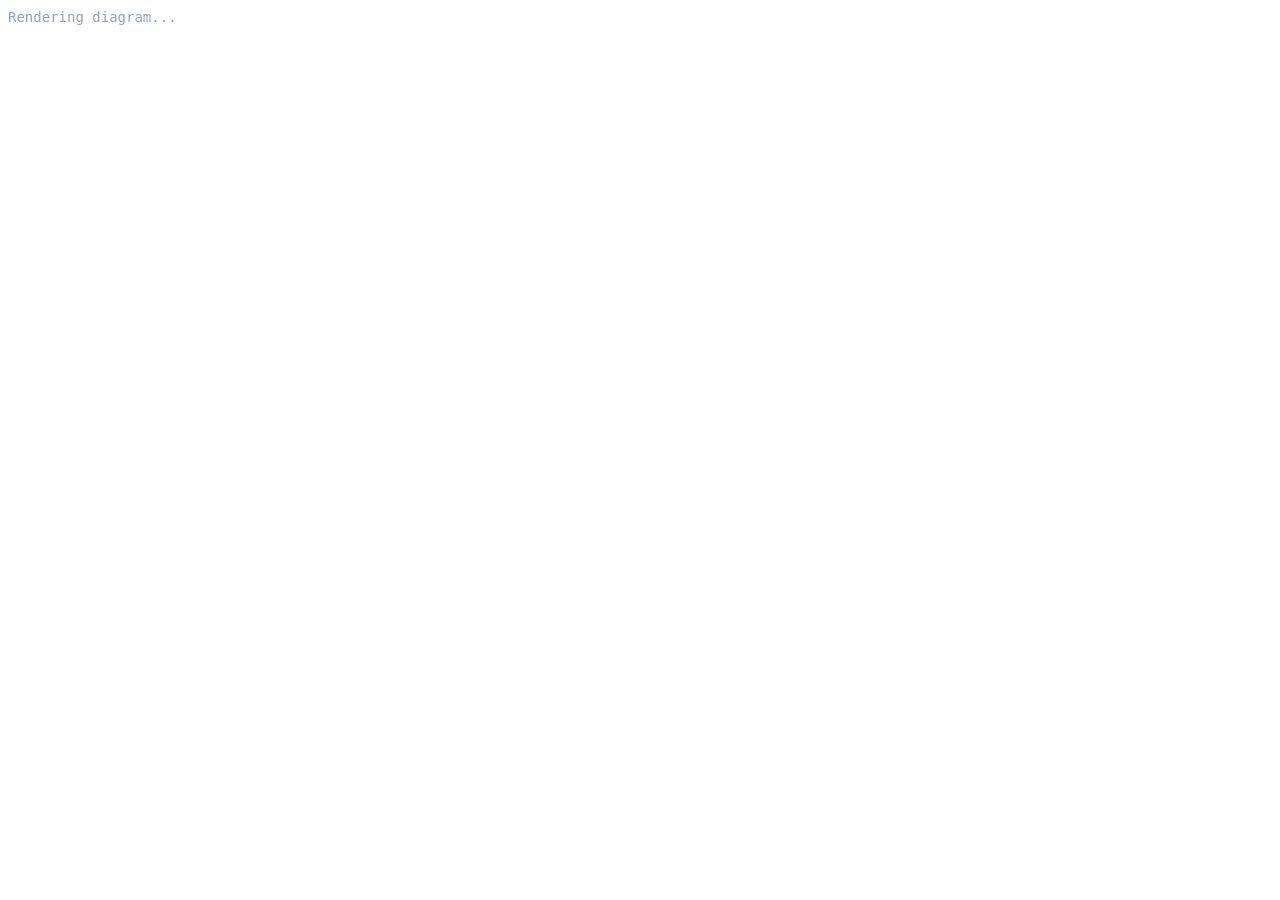
<file: core/render/src/main/assets/renderer/tikz.html>
<!doctype html>
<html lang="en">
<head>
    <meta charset="utf-8">
    <meta name="viewport" content="width=device-width, initial-scale=1, viewport-fit=cover">
    <title>Facts Wallpaper Offline TikZ Renderer</title>
    <link rel="stylesheet" href="tikz/fonts.css">
    <style>
        html, body {
            margin: 0;
            padding: 0;
            width: 100%;
            min-height: 100%;
            background: transparent;
            overflow: hidden;
        }
        #stage {
            display: inline-block;
            box-sizing: border-box;
            max-width: 100%;
            padding: 8px;
            color: #E2E8F0;
        }
        #stage svg {
            display: block;
            max-width: 100%;
            height: auto;
        }
        #tikz-status {
            font: 14px monospace;
            color: #94a3b8;
        }
    </style>
</head>
<body>
<div id="stage"><span id="tikz-status">Rendering diagram...</span></div>
<script>
    (function () {
        var params = new URLSearchParams(window.location.search);
        var source = params.get("src") || "";
        window.__tikzSource = source;
        var script = document.createElement("script");
        script.type = "text/tikz";
        script.textContent = source;
        script.style.display = "none";
        document.getElementById("stage").appendChild(script);
    })();
</script>
<script src="tikz/tikzjax.js"></script>
<script>
    (function () {
        "use strict";
        var stage = document.getElementById("stage");
        var finished = false;

        function post(payload) {
            try {
                if (window.AndroidRenderBridge && typeof window.AndroidRenderBridge.postResult === "function") {
                    window.AndroidRenderBridge.postResult(JSON.stringify(payload));
                }
            } catch (ignore) {
                // Host may have timed out; nothing else to do.
            }
        }

        function mountFallbackSvg(source) {
            var ns = "http://www.w3.org/2000/svg";
            var svg = document.createElementNS(ns, "svg");
            svg.setAttribute("viewBox", "0 0 560 220");
            svg.setAttribute("width", "560");

            var rect = document.createElementNS(ns, "rect");
            rect.setAttribute("x", "8");
            rect.setAttribute("y", "8");
            rect.setAttribute("width", "544");
            rect.setAttribute("height", "204");
            rect.setAttribute("rx", "14");
            rect.setAttribute("fill", "none");
            rect.setAttribute("stroke", "#76D1FF");
            rect.setAttribute("stroke-width", "2");
            svg.appendChild(rect);

            var lines = String(source || "").split(/\r?\n|;/).map(function (s) { return s.trim(); }).filter(Boolean).slice(0, 6);
            lines.forEach(function (line, idx) {
                var text = document.createElementNS(ns, "text");
                text.setAttribute("x", "28");
                text.setAttribute("y", String(46 + idx * 28));
                text.setAttribute("fill", "#E2E8F0");
                text.setAttribute("font-family", "monospace");
                text.setAttribute("font-size", "14");
                text.textContent = line.slice(0, 64);
                svg.appendChild(text);
            });
            var status = document.getElementById("tikz-status");
            if (status) status.remove();
            stage.appendChild(svg);
        }

        function complete() {
            if (finished) return;
            var svg = stage.querySelector("svg") || document.querySelector("svg");
            if (!svg) return;
            finished = true;
            if (svg.parentNode !== stage) {
                var status = document.getElementById("tikz-status");
                if (status) status.remove();
                stage.appendChild(svg);
            }
            svg.removeAttribute("height");
            svg.style.maxWidth = "100%";
            svg.style.height = "auto";
            requestAnimationFrame(function () {
                requestAnimationFrame(function () {
                    var rect = stage.getBoundingClientRect();
                    post({
                        ok: true,
                        width: Math.max(1, Math.ceil(rect.width)),
                        height: Math.max(1, Math.ceil(rect.height))
                    });
                });
            });
        }

        function fallbackOrFail(message) {
            if (finished) return;
            if (window.__tikzSource && String(window.__tikzSource).trim().length > 0) {
                mountFallbackSvg(window.__tikzSource);
                complete();
                return;
            }
            finished = true;
            post({ ok: false, width: 0, height: 0, error: message });
        }

        window.addEventListener("load", function () {
            var attempts = 0;
            var timer = setInterval(function () {
                attempts += 1;
                if (finished) {
                    clearInterval(timer);
                    return;
                }
                if (stage.querySelector("svg") || document.querySelector("svg")) {
                    clearInterval(timer);
                    complete();
                } else if (attempts > 120) {
                    clearInterval(timer);
                    fallbackOrFail("TikZ compilation timed out");
                }
            }, 50);
        });
        window.addEventListener("error", function (event) {
            fallbackOrFail(event && event.message ? event.message : "TikZ rendering failed");
        });
    })();
</script>
</body>
</html>
</file>
<file: core/render/src/main/assets/renderer/tikz/fonts.css>
/* Offline font mapping for TikZJax SVG text. The BaKoMa TTFs are not redistributed; system fonts with broad math coverage are used instead. */
@font-face { font-family: cmb10; src: local('Times New Roman'); }
@font-face { font-family: cmbsy10; src: local('Cambria Math'); }
@font-face { font-family: cmbsy6; src: local('Cambria Math'); }
@font-face { font-family: cmbsy7; src: local('Cambria Math'); }
@font-face { font-family: cmbsy8; src: local('Cambria Math'); }
@font-face { font-family: cmbsy9; src: local('Cambria Math'); }
@font-face { font-family: cmbx10; src: local('Times New Roman'); }
@font-face { font-family: cmbx12; src: local('Times New Roman'); }
@font-face { font-family: cmbx5; src: local('Times New Roman'); }
@font-face { font-family: cmbx6; src: local('Times New Roman'); }
@font-face { font-family: cmbx7; src: local('Times New Roman'); }
@font-face { font-family: cmbx8; src: local('Times New Roman'); }
@font-face { font-family: cmbx9; src: local('Times New Roman'); }
@font-face { font-family: cmbxsl10; src: local('Times New Roman'); }
@font-face { font-family: cmbxti10; src: local('Times New Roman'); }
@font-face { font-family: cmcsc10; src: local('Times New Roman'); }
@font-face { font-family: cmcsc8; src: local('Times New Roman'); }
@font-face { font-family: cmcsc9; src: local('Times New Roman'); }
@font-face { font-family: cmdunh10; src: local('Times New Roman'); }
@font-face { font-family: cmex10; src: local('Cambria Math'); }
@font-face { font-family: cmex7; src: local('Cambria Math'); }
@font-face { font-family: cmex8; src: local('Cambria Math'); }
@font-face { font-family: cmex9; src: local('Cambria Math'); }
@font-face { font-family: cmff10; src: local('Times New Roman'); }
@font-face { font-family: cmfi10; src: local('Times New Roman'); }
@font-face { font-family: cmfib8; src: local('Times New Roman'); }
@font-face { font-family: cminch; src: local('Times New Roman'); }
@font-face { font-family: cmitt10; src: local('Times New Roman'); }
@font-face { font-family: cmmi10; src: local('Cambria Math'); }
@font-face { font-family: cmmi12; src: local('Cambria Math'); }
@font-face { font-family: cmmi5; src: local('Cambria Math'); }
@font-face { font-family: cmmi6; src: local('Cambria Math'); }
@font-face { font-family: cmmi7; src: local('Cambria Math'); }
@font-face { font-family: cmmi8; src: local('Cambria Math'); }
@font-face { font-family: cmmi9; src: local('Cambria Math'); }
@font-face { font-family: cmmib10; src: local('Cambria Math'); }
@font-face { font-family: cmmib6; src: local('Cambria Math'); }
@font-face { font-family: cmmib7; src: local('Cambria Math'); }
@font-face { font-family: cmmib8; src: local('Cambria Math'); }
@font-face { font-family: cmmib9; src: local('Cambria Math'); }
@font-face { font-family: cmr10; src: local('Times New Roman'); }
@font-face { font-family: cmr12; src: local('Times New Roman'); }
@font-face { font-family: cmr17; src: local('Times New Roman'); }
@font-face { font-family: cmr5; src: local('Times New Roman'); }
@font-face { font-family: cmr6; src: local('Times New Roman'); }
@font-face { font-family: cmr7; src: local('Times New Roman'); }
@font-face { font-family: cmr8; src: local('Times New Roman'); }
@font-face { font-family: cmr9; src: local('Times New Roman'); }
@font-face { font-family: cmsl10; src: local('Segoe UI'); }
@font-face { font-family: cmsl12; src: local('Segoe UI'); }
@font-face { font-family: cmsl8; src: local('Segoe UI'); }
@font-face { font-family: cmsl9; src: local('Segoe UI'); }
@font-face { font-family: cmsltt10; src: local('Consolas'); }
@font-face { font-family: cmss10; src: local('Segoe UI'); }
@font-face { font-family: cmss12; src: local('Segoe UI'); }
@font-face { font-family: cmss17; src: local('Segoe UI'); }
@font-face { font-family: cmss8; src: local('Segoe UI'); }
@font-face { font-family: cmss9; src: local('Segoe UI'); }
@font-face { font-family: cmssbx10; src: local('Segoe UI'); }
@font-face { font-family: cmssdc10; src: local('Segoe UI'); }
@font-face { font-family: cmssi10; src: local('Segoe UI'); }
@font-face { font-family: cmssi12; src: local('Segoe UI'); }
@font-face { font-family: cmssi17; src: local('Segoe UI'); }
@font-face { font-family: cmssi8; src: local('Segoe UI'); }
@font-face { font-family: cmssi9; src: local('Segoe UI'); }
@font-face { font-family: cmssq8; src: local('Segoe UI'); }
@font-face { font-family: cmssqi8; src: local('Segoe UI'); }
@font-face { font-family: cmsy10; src: local('Cambria Math'); }
@font-face { font-family: cmsy5; src: local('Cambria Math'); }
@font-face { font-family: cmsy6; src: local('Cambria Math'); }
@font-face { font-family: cmsy7; src: local('Cambria Math'); }
@font-face { font-family: cmsy8; src: local('Cambria Math'); }
@font-face { font-family: cmsy9; src: local('Cambria Math'); }
@font-face { font-family: cmtcsc10; src: local('Times New Roman'); }
@font-face { font-family: cmtex10; src: local('Times New Roman'); }
@font-face { font-family: cmtex8; src: local('Times New Roman'); }
@font-face { font-family: cmtex9; src: local('Times New Roman'); }
@font-face { font-family: cmti10; src: local('Times New Roman'); }
@font-face { font-family: cmti12; src: local('Times New Roman'); }
@font-face { font-family: cmti7; src: local('Times New Roman'); }
@font-face { font-family: cmti8; src: local('Times New Roman'); }
@font-face { font-family: cmti9; src: local('Times New Roman'); }
@font-face { font-family: cmtt10; src: local('Consolas'); }
@font-face { font-family: cmtt12; src: local('Consolas'); }
@font-face { font-family: cmtt8; src: local('Consolas'); }
@font-face { font-family: cmtt9; src: local('Consolas'); }
@font-face { font-family: cmu10; src: local('Times New Roman'); }
@font-face { font-family: cmvtt10; src: local('Consolas'); }
@font-face { font-family: euex10; src: local('Cambria Math'); }
@font-face { font-family: euex7; src: local('Cambria Math'); }
@font-face { font-family: euex8; src: local('Cambria Math'); }
@font-face { font-family: euex9; src: local('Cambria Math'); }
@font-face { font-family: eufb10; src: local('Times New Roman'); }
@font-face { font-family: eufb5; src: local('Times New Roman'); }
@font-face { font-family: eufb6; src: local('Times New Roman'); }
@font-face { font-family: eufb7; src: local('Times New Roman'); }
@font-face { font-family: eufb8; src: local('Times New Roman'); }
@font-face { font-family: eufb9; src: local('Times New Roman'); }
@font-face { font-family: eufm10; src: local('Cambria Math'); }
@font-face { font-family: eufm5; src: local('Cambria Math'); }
@font-face { font-family: eufm6; src: local('Cambria Math'); }
@font-face { font-family: eufm7; src: local('Cambria Math'); }
@font-face { font-family: eufm8; src: local('Cambria Math'); }
@font-face { font-family: eufm9; src: local('Cambria Math'); }
@font-face { font-family: eurb10; src: local('Times New Roman'); }
@font-face { font-family: eurb5; src: local('Times New Roman'); }
@font-face { font-family: eurb6; src: local('Times New Roman'); }
@font-face { font-family: eurb7; src: local('Times New Roman'); }
@font-face { font-family: eurb8; src: local('Times New Roman'); }
@font-face { font-family: eurb9; src: local('Times New Roman'); }
@font-face { font-family: eurm10; src: local('Times New Roman'); }
@font-face { font-family: eurm5; src: local('Times New Roman'); }
@font-face { font-family: eurm6; src: local('Times New Roman'); }
@font-face { font-family: eurm7; src: local('Times New Roman'); }
@font-face { font-family: eurm8; src: local('Times New Roman'); }
@font-face { font-family: eurm9; src: local('Times New Roman'); }
@font-face { font-family: eusb10; src: local('Times New Roman'); }
@font-face { font-family: eusb5; src: local('Times New Roman'); }
@font-face { font-family: eusb6; src: local('Times New Roman'); }
@font-face { font-family: eusb7; src: local('Times New Roman'); }
@font-face { font-family: eusb8; src: local('Times New Roman'); }
@font-face { font-family: eusb9; src: local('Times New Roman'); }
@font-face { font-family: eusm10; src: local('Cambria Math'); }
@font-face { font-family: eusm5; src: local('Cambria Math'); }
@font-face { font-family: eusm6; src: local('Cambria Math'); }
@font-face { font-family: eusm7; src: local('Cambria Math'); }
@font-face { font-family: eusm8; src: local('Cambria Math'); }
@font-face { font-family: eusm9; src: local('Cambria Math'); }
@font-face { font-family: msam10; src: local('Cambria Math'); }
@font-face { font-family: msam5; src: local('Cambria Math'); }
@font-face { font-family: msam6; src: local('Cambria Math'); }
@font-face { font-family: msam7; src: local('Cambria Math'); }
@font-face { font-family: msam8; src: local('Cambria Math'); }
@font-face { font-family: msam9; src: local('Cambria Math'); }
@font-face { font-family: msbm10; src: local('Cambria Math'); }
@font-face { font-family: msbm5; src: local('Cambria Math'); }
@font-face { font-family: msbm6; src: local('Cambria Math'); }
@font-face { font-family: msbm7; src: local('Cambria Math'); }
@font-face { font-family: msbm8; src: local('Cambria Math'); }
@font-face { font-family: msbm9; src: local('Cambria Math'); }
</file>
